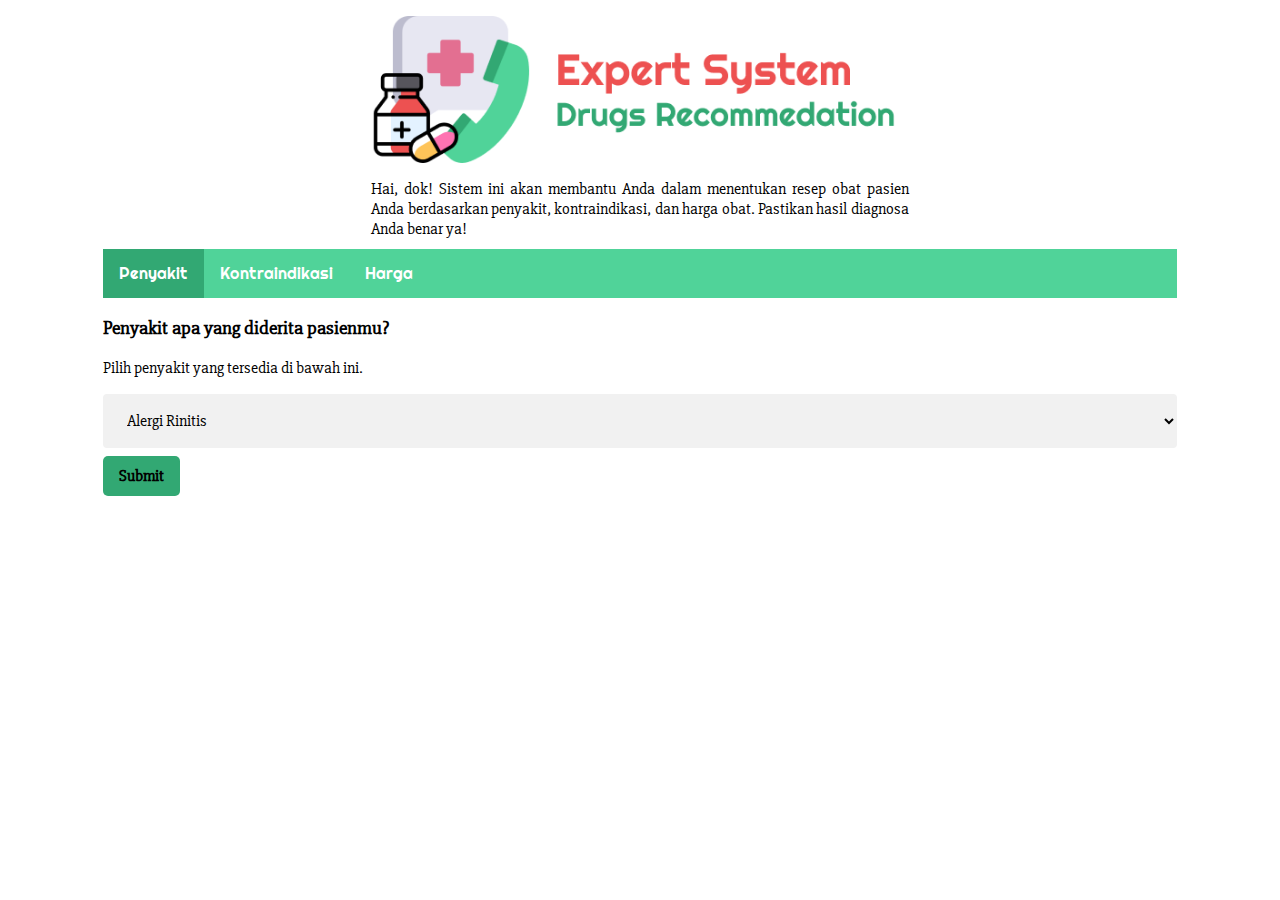
<file: html/index.html>
<!DOCTYPE html>
<html>
<head>
	<title>Drugs Recommendation</title>
	<link href="https://fonts.googleapis.com/css?family=Righteous|Slabo+27px&display=swap" rel="stylesheet">
	<link rel="stylesheet" type="text/css" href="style.css">
</head>
<body>
	<main>
		<div>
		  <img src="Logo.png" class="logo">
		</div>

		<p class="description">Hai, dok! Sistem ini akan membantu Anda dalam menentukan resep obat pasien Anda berdasarkan penyakit, kontraindikasi, dan harga obat. Pastikan hasil diagnosa Anda benar ya!</p>

		<ul>
		  <li><a class="active" href="#h">Penyakit</a></li>
		  <li><a href="#">Kontraindikasi</a></li>
		  <li><a href="#">Harga</a></li>
		</ul>

		<h3>Penyakit apa yang diderita pasienmu?</h3>
		<p>Pilih penyakit yang tersedia di bawah ini.</p>

		<form action="#" method="POST">
            <select name="daftar_penyakit">
                <option value="alergi rinitis">Alergi Rinitis</option>
                <option value="asthma">Asthma</option>
                <option value="asthma akut">Asthma Akut</option>
                <option value="kanker">Kanker</option>
                <option value="kolesterol">Kolesterol</option>
                <option value="nyeri">Nyeri</option>
                <option value="eczema">Eczema</option>
                <option value="eczema mulut">Eczema Mulut</option>
                <option value="eczema tenggorokan">Eczema Tenggorokan</option>
                <option value="diabetes">Diabetes</option>
            </select>

            <input type="submit" name="submit" value="Submit">

        </form>
	</main>
</body>
</html>
</file>
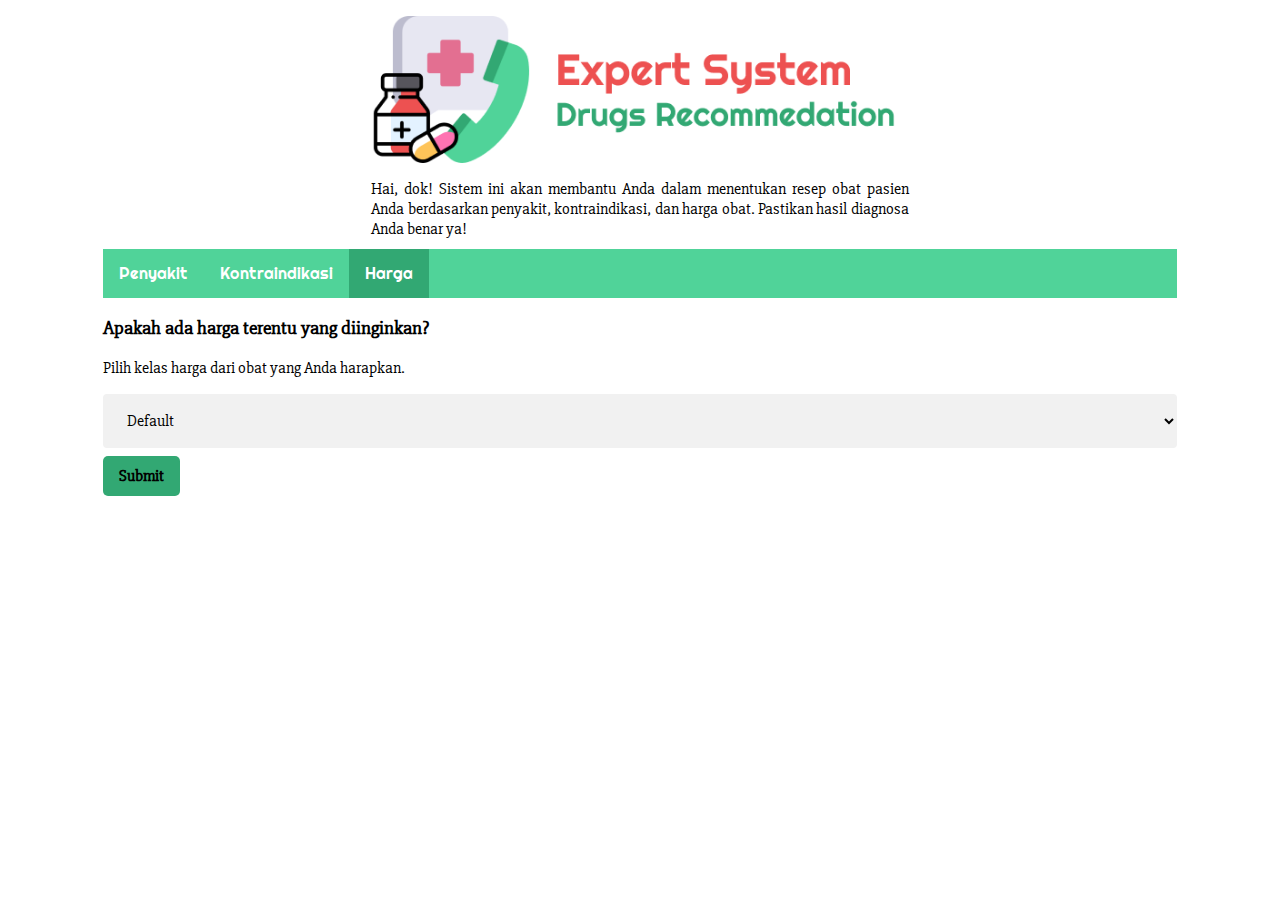
<file: html/harga.html>
<!DOCTYPE html>
<html>
<head>
	<title>Drugs Recommendation</title>
	<link href="https://fonts.googleapis.com/css?family=Righteous|Slabo+27px&display=swap" rel="stylesheet">
	<link rel="stylesheet" type="text/css" href="style.css">
</head>
<body>
	<main>
		<div>
		  <img src="Logo.png" class="logo">
		</div>

		<p class="description">Hai, dok! Sistem ini akan membantu Anda dalam menentukan resep obat pasien Anda berdasarkan penyakit, kontraindikasi, dan harga obat. Pastikan hasil diagnosa Anda benar ya!</p>

		<ul>
		  <li><a href="index.html">Penyakit</a></li>
		  <li><a href="kontraindikasi.html">Kontraindikasi</a></li>
		  <li><a class="active" href="#">Harga</a></li>
		</ul>

		<h3>Apakah ada harga terentu yang diinginkan?</h3>
		<p>Pilih kelas harga dari obat yang Anda harapkan.</p>

		<form action="#" method="POST">
            <select name="daftar_penyakit">
                <option value="default">Default</option>
                <option value="murah">Murah</option>
                <option value="menengah">Menengah</option>
            </select>

            <input type="submit" name="submit" value="Submit">

        </form>
	</main>
</body>
</html>
</file>
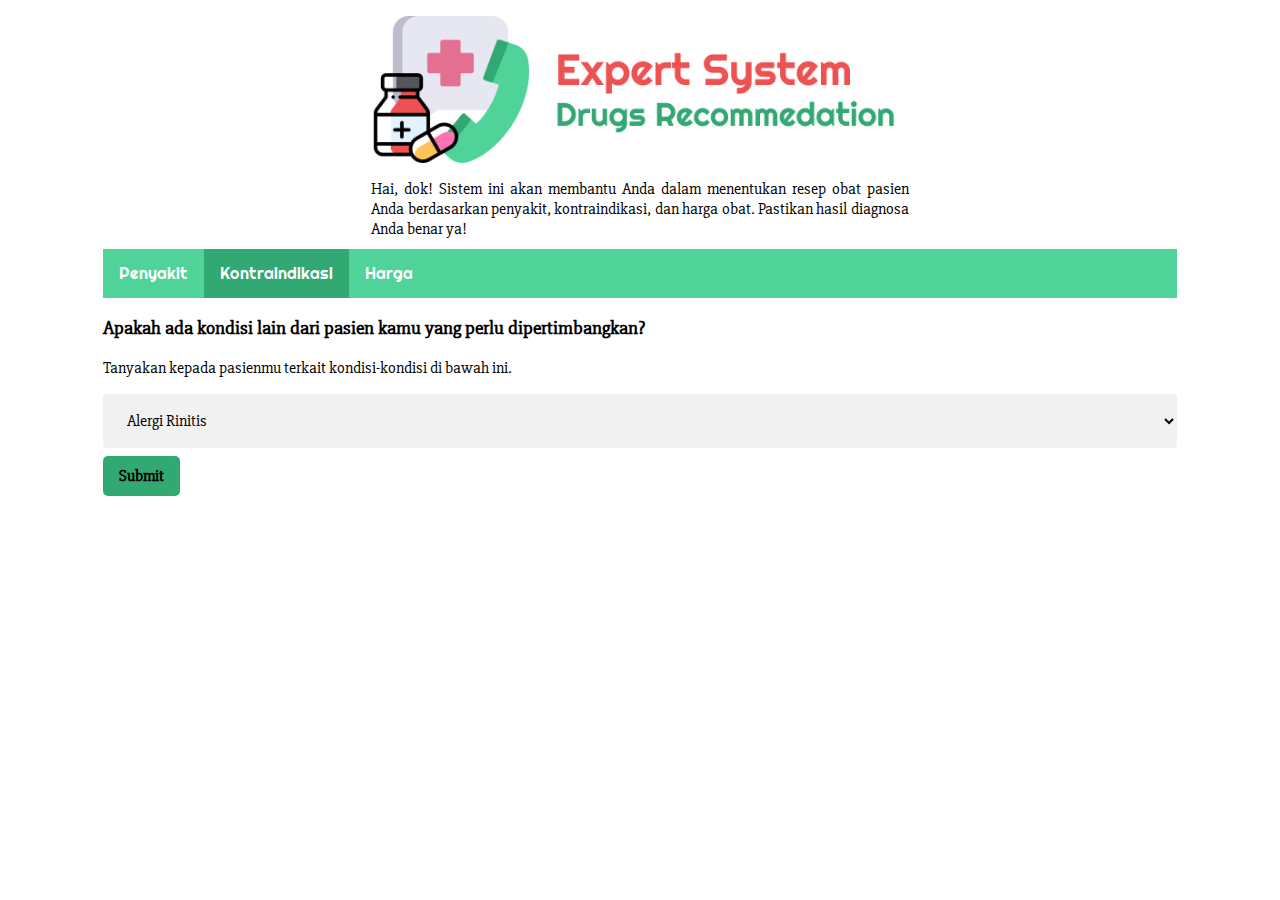
<file: html/kontrainsikasi.html>
<!DOCTYPE html>
<html>
<head>
	<title>Drugs Recommendation</title>
	<link href="https://fonts.googleapis.com/css?family=Righteous|Slabo+27px&display=swap" rel="stylesheet">
	<link rel="stylesheet" type="text/css" href="style.css">
</head>
<body>
	<main>
		<div>
		  <img src="Logo.png" class="logo">
		</div>

		<p class="description">Hai, dok! Sistem ini akan membantu Anda dalam menentukan resep obat pasien Anda berdasarkan penyakit, kontraindikasi, dan harga obat. Pastikan hasil diagnosa Anda benar ya!</p>

		<ul>
		  <li><a href="index.html">Penyakit</a></li>
		  <li><a class="active" href="#">Kontraindikasi</a></li>
		  <li><a href="#">Harga</a></li>
		</ul>

		<h3>Apakah ada kondisi lain dari pasien kamu yang perlu dipertimbangkan?</h3>
		<p>Tanyakan kepada pasienmu terkait kondisi-kondisi di bawah ini.</p>

		<form action="#" method="POST">
            <select name="daftar_penyakit">
                <option value="alergi rinitis">Alergi Rinitis</option>
                <option value="asthma">Asthma</option>
                <option value="asthma akut">Asthma Akut</option>
                <option value="kanker">Kanker</option>
                <option value="kolesterol">Kolesterol</option>
                <option value="nyeri">Nyeri</option>
                <option value="eczema">Eczema</option>
                <option value="eczema mulut">Eczema Mulut</option>
                <option value="eczema tenggorokan">Eczema Tenggorokan</option>
                <option value="diabetes">Diabetes</option>
            </select>

            <input type="submit" name="submit" value="Submit">

        </form>
	</main>
</body>
</html>
</file>
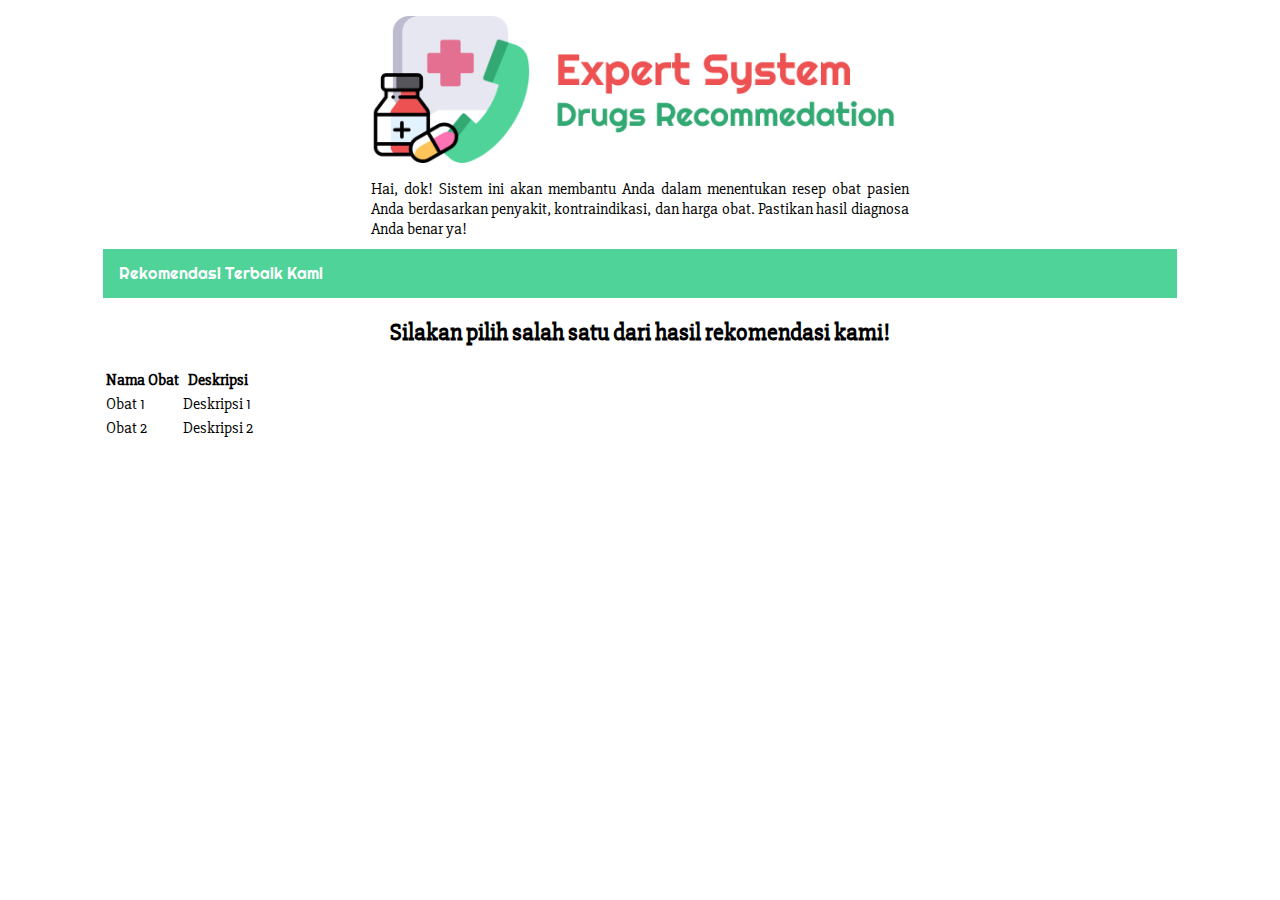
<file: html/result.html>
<!DOCTYPE html>
<html>
<head>
	<title>Drugs Recommendation</title>
	<link href="https://fonts.googleapis.com/css?family=Righteous|Slabo+27px&display=swap" rel="stylesheet">
	<link rel="stylesheet" type="text/css" href="style.css">
</head>
<body>
	<main>
		<div>
		  <img src="Logo.png" class="logo">
		</div>

		<p class="description">Hai, dok! Sistem ini akan membantu Anda dalam menentukan resep obat pasien Anda berdasarkan penyakit, kontraindikasi, dan harga obat. Pastikan hasil diagnosa Anda benar ya!</p>

		<ul>
		  <li class="result"><a>Rekomendasi Terbaik Kami</a></li>
		</ul>

		<h2 style="text-align: center;">Silakan pilih salah satu dari hasil rekomendasi kami!</h2>

		<table>
		  <tr>
		    <th>Nama Obat</th>
		    <th>Deskripsi</th>
		  </tr>
		  <tr>
		    <td>Obat 1</td>
		    <td>Deskripsi 1</td>
		  </tr>
		  <tr>
		    <td>Obat 2</td>
		    <td>Deskripsi 2</td>
		  </tr>
		</table>
	</main>
</body>
</html>
</file>
<file: html/style.css>
main {
  margin: 0 auto;
  width: 85%;
  font-family: 'Slabo 27px', serif;
}

.description {
  margin: 0 auto;
  width: 50%;
  text-align: justify;
  margin-bottom: 10px;
}

ul {
  list-style-type: none;
  margin: 0;
  padding: 0;
  overflow: hidden;
  background-color: #50D399;
  position: -webkit-sticky; /* Safari */
  position: sticky;
  top: 0;
}

li {
  float: left;
}

li a {
  display: block;
  color: white;
  text-align: center;
  padding: 14px 16px;
  text-decoration: none;
}

li a:hover {
  background-color: #ED5151;
  transition: 0.4s;
}

.active {
  background-color: #32A873;
}

.logo {
  display: block;
  margin-left: auto;
  margin-right: auto;
  width: 50%;
  margin-top: 16px;
  margin-bottom: 16px
}

ul li a {
  font-family: 'Righteous', cursive;
}


select {
  width: 100%;
  padding: 16px 20px;
  border: none;
  border-radius: 4px;
  background-color: #f1f1f1;
  font-family: 'Slabo 27px', serif;
  font-size: 16px;
}

form {
  margin-bottom: 16px;
}

input {
  padding: 10px 16px;
  margin: 8px 0;
  box-sizing: border-box;
  border: 0px solid #32A873;
  border-radius: 5px;
  font-family: 'Slabo 27px', serif;
  font-weight: bold;
  background: #32A873;
  font-size: 16px;
}

input:hover {
  background: #ED5151;
  transition: 0.4s;
}
</file>
